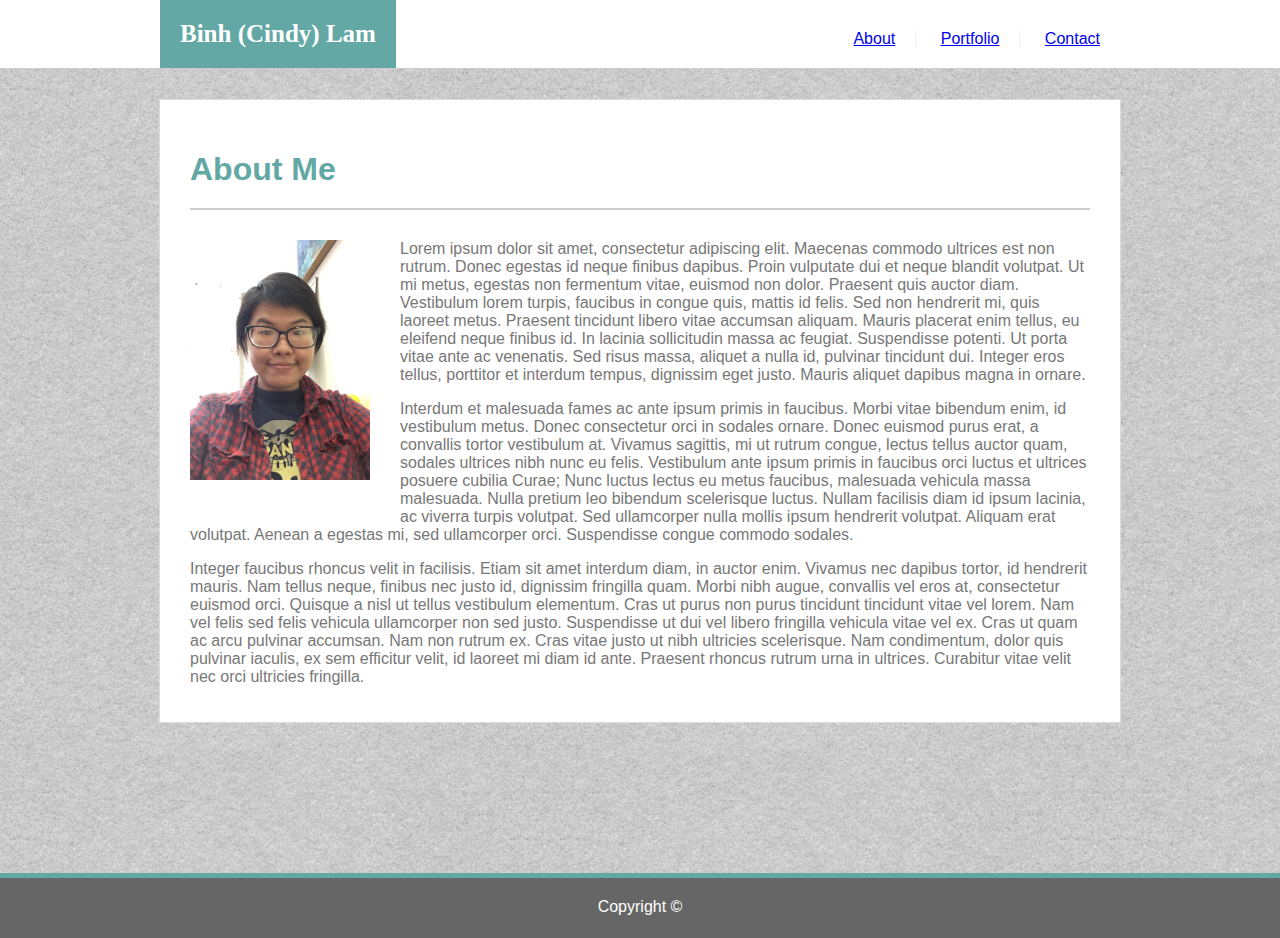
<file: index.html>
<!DOCTYPE html>
<html lang="en">
    
    <head>
        <title>
            Week 1 Recommended Assignment: Basic Portfolio
        </title>

        <link rel="stylesheet" type="text/css" href="assets/css/style.css">
    </head>

    <body>

        <header>

            <div class="wrapper">
            
                <div id="name">Binh (Cindy) Lam</div>

                <nav>
                    <a href="index.html" class="gborder">About</a>
                    <a href="portfolio.html" class="gborder">Portfolio</a>
                    <a href="contact.html">Contact</a>
                </nav>

            </div>

        </header>

        <section id="about">

            <h1>About Me</h1>

            <div id="content-about">

                <img id="profile" src="assets/images/Lam.jpg" alt="my profile picture" />
                <p>Lorem ipsum dolor sit amet, consectetur adipiscing elit. Maecenas commodo ultrices est non rutrum. Donec egestas id neque finibus dapibus. Proin vulputate dui et neque blandit volutpat. Ut mi metus, egestas non fermentum vitae, euismod non dolor. Praesent quis auctor diam. Vestibulum lorem turpis, faucibus in congue quis, mattis id felis. Sed non hendrerit mi, quis laoreet metus. Praesent tincidunt libero vitae accumsan aliquam. Mauris placerat enim tellus, eu eleifend neque finibus id. In lacinia sollicitudin massa ac feugiat. Suspendisse potenti. Ut porta vitae ante ac venenatis. Sed risus massa, aliquet a nulla id, pulvinar tincidunt dui. Integer eros tellus, porttitor et interdum tempus, dignissim eget justo. Mauris aliquet dapibus magna in ornare.</p>

                <p>Interdum et malesuada fames ac ante ipsum primis in faucibus. Morbi vitae bibendum enim, id vestibulum metus. Donec consectetur orci in sodales ornare. Donec euismod purus erat, a convallis tortor vestibulum at. Vivamus sagittis, mi ut rutrum congue, lectus tellus auctor quam, sodales ultrices nibh nunc eu felis. Vestibulum ante ipsum primis in faucibus orci luctus et ultrices posuere cubilia Curae; Nunc luctus lectus eu metus faucibus, malesuada vehicula massa malesuada. Nulla pretium leo bibendum scelerisque luctus. Nullam facilisis diam id ipsum lacinia, ac viverra turpis volutpat. Sed ullamcorper nulla mollis ipsum hendrerit volutpat. Aliquam erat volutpat. Aenean a egestas mi, sed ullamcorper orci. Suspendisse congue commodo sodales.</p>
                    
                <p>Integer faucibus rhoncus velit in facilisis. Etiam sit amet interdum diam, in auctor enim. Vivamus nec dapibus tortor, id hendrerit mauris. Nam tellus neque, finibus nec justo id, dignissim fringilla quam. Morbi nibh augue, convallis vel eros at, consectetur euismod orci. Quisque a nisl ut tellus vestibulum elementum. Cras ut purus non purus tincidunt tincidunt vitae vel lorem. Nam vel felis sed felis vehicula ullamcorper non sed justo. Suspendisse ut dui vel libero fringilla vehicula vitae vel ex. Cras ut quam ac arcu pulvinar accumsan. Nam non rutrum ex. Cras vitae justo ut nibh ultricies scelerisque. Nam condimentum, dolor quis pulvinar iaculis, ex sem efficitur velit, id laoreet mi diam id ante. Praesent rhoncus rutrum urna in ultrices. Curabitur vitae velit nec orci ultricies fringilla.</p>
            
            </div>

        </section>

        <footer>
            Copyright &#169;
        </footer>
    </body>
</html>
</file>
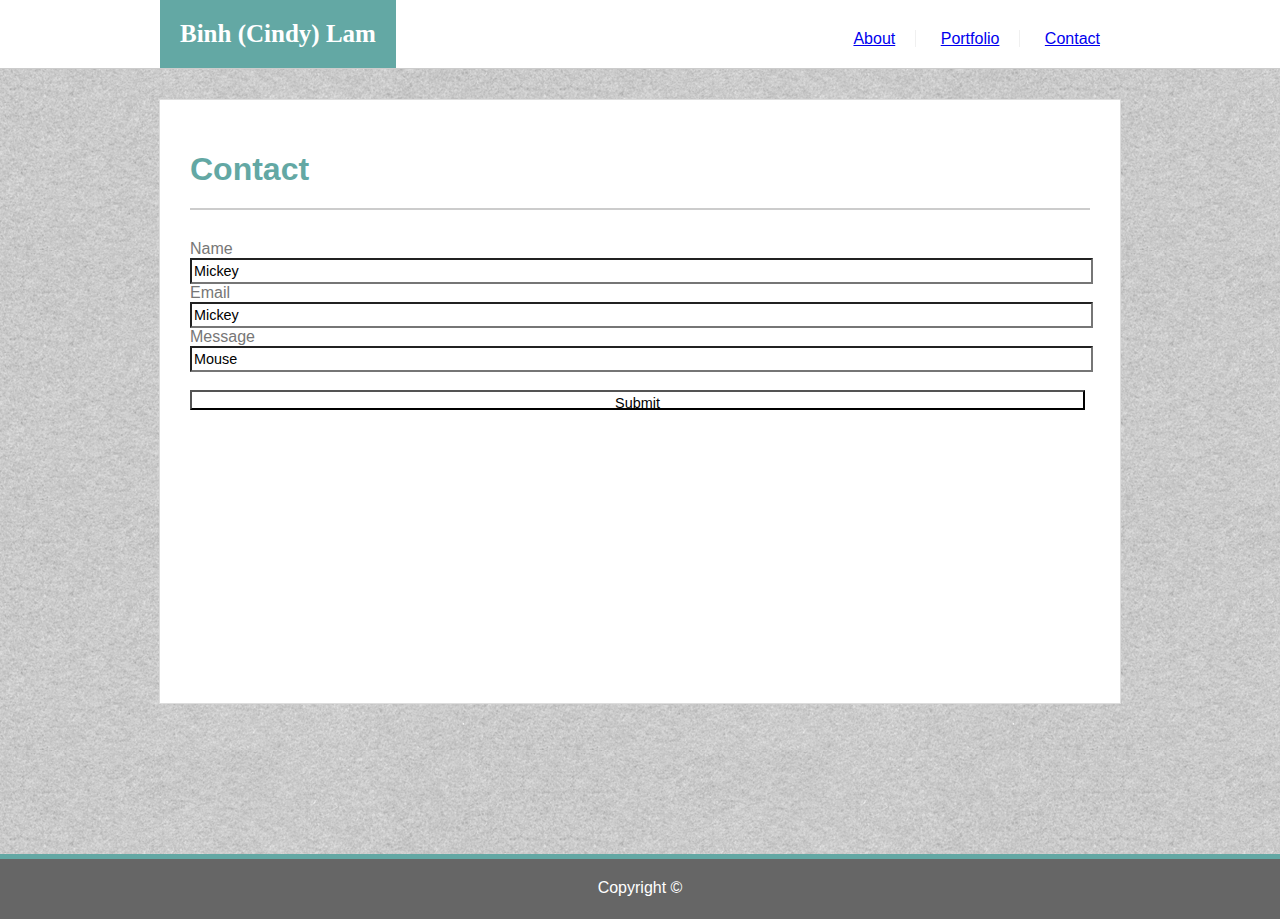
<file: contact.html>
<!DOCTYPE html>
<html lang="en">
    
    <head>
        <title>
            Week 1 Recommended Assignment: Basic Portfolio
        </title>

        <link rel="stylesheet" type="text/css" href="assets/css/style.css">
    </head>

    <body>

        <header>

            <div class="wrapper">
            
                <div id="name">Binh (Cindy) Lam</div>

                <nav>
                    <a href="index.html" class="gborder">About</a>
                    <a href="portfolio.html" class="gborder">Portfolio</a>
                    <a href="contact.html">Contact</a>
                </nav>

            </div>

        </header>

        
        <section id="contact">

            <h1>Contact</h1>

            <div id="content">

                <form action="#">
                    Name<br>
                    <input type="text" name="firstname" value="Mickey">
                    <br>
                    Email<br>
                    <input type="text" name="firstname" value="Mickey">
                    <br>
                    Message<br>
                    <input type="text" name="lastname" value="Mouse">
                    <br><br>
                    <input type="submit" value="Submit">
                  </form> 
            
            </div>

        </section>

        <footer>
            Copyright &#169;
        </footer>
    </body>
</html>
</file>
<file: assets/css/style.css>
body {

    margin: 0;
    padding: 0;
    font-family: 'Arial', 'Helvetica Neue', Helvetica, sans-serif;
    color: #777777;
    background: url('../images/grey_background.jpg');
    height: 100%;
    display: flex;
    flex-direction: column;
    

}

/* Header */

header {


    background-color: #FFFFFF;
    border-bottom: 1px solid #cccccc;
    

}

.wrapper {

    overflow: auto;
    clear: both;
    width: 960px;
    margin: auto;
    text-align: center;
    

}

#name {

    float: left;
    padding: 20px;
    background-color: #63A8A4;
    color: white;
    font-weight: bold;
    font-family: 'Times New Roman', 'Georgia', Times, serif;
    font-size: 25px;

}

nav {

    float: right; 
    padding-top: 30px;
    padding-bottom: 20px;
    

}

nav a {

    padding-right: 20px;
    padding-left: 20px;
}

.gborder {

    border-right: 1px solid #F0F0F0;

}

/* Body: "About" Content */

section {

    
    margin: auto;
    overflow: auto;  
    background-color: #ffffff;
    border: 1px solid #dddddd;
    flex: 1 0 auto;
    min-height: calc(75vh - 122px);

}

#about {

    padding: 30px 30px 20px 30px;
    margin-top: 30px;
    width: 900px;
    
}

#profile {

    /* height: 256px;
    width: 192px; */
    height: 30%;
    width: 20%;
    float: left; 
    padding-right: 30px;
    padding-bottom: 30px;
}

h1 {

    border-bottom: 2px solid #cccccc;
    padding-bottom: 20px;
    margin-bottom: 30px;
    color: #63A8A4;

}

#content-about {

}


/* Body: "Contact" Content */

#contact {

    padding: 30px 30px 20px 30px;
    margin-top: 30px;
    width: 900px;
    
}

#contact-name {
    
  }
  
#email {

    margin-top: 20px;
    
  }
  
#message {

    margin-top: 20px;
    margin-bottom: 20px;
    
  }

  /* /* input, textarea, select, button { 
    width : 150px;
    margin: 0;
  
    -webkit-box-sizing: border-box; /* For legacy WebKit based browsers */
       /* -moz-box-sizing: border-box; /* For legacy (Firefox <29) Gecko based browsers */
            /* box-sizing: border-box; 
  } */

  input {
    font    : .9em/1.5em "handwriting", 'Arial';
  
    /* padding : 0 10px; */
    margin  : 0;
    width   : 895px;
    height: 20px;
  
    background: none;
  }
  
  
    textarea {
    font    : .9em/1.5em "handwriting", 'Arial';
  
    padding : 0 10px;
    margin  : 0;
    width   : 880px;
    height: 300px;
  
    background: none;
  }


  button {
    /* position     : absolute;
    left         : 440px;
    top          : 360px; */
  
    padding      :20px;
  
    font         : bold 1em 'Arial';
    border       : none;
    /* border-radius: 5px; */
    background   : #63A8A4;
    color: #ffffff;
  
    cursor       : pointer;
  
  /* -webkit-transform: rotate(-1.5deg);
     -moz-transform: rotate(-1.5deg);
      -ms-transform: rotate(-1.5deg);
       -o-transform: rotate(-1.5deg);
          transform: rotate(-1.5deg); */
  }
  
  
  button:hover,
  button:focus {
    outline   : none;
    background: #2C6342;
    color   : #FFF;
  }


  /* Body: Portfolio */

  #portfolio {

    padding: 30px 30px 20px 30px;
    margin-top: 30px;
    width: 900px;
    
}

/* #hangman, 
#rpg_game,
#trivia,
#rutgers,
#rps {

    height: 222px;
    width: 316px;

} */

.photo-size {

    height: 222px;
    width: 316px;
}

#content-portfolio p {

    text-align: center;
    background: #4aaaa5;
    color   : #FFF;
    padding: 20px;
    position: relative;
    top: -90px;
}

#content-portfolio {

    overflow: auto;
    clear: both;

}

.wrap-project {

    float: left;
}

#trivia, #rutgers {

    margin-left: 30px;
}

div #hangman,
div #rpg_game,
div #trivia,
div #rutgers,
div #rps {

    height: 280px;
}


/* Footer */

footer {

    text-align: center; 
    flex-shrink: 0;
    background: #666666;
    color: #ffffff;
    border-top: 5px solid #63A8A4;
    padding: 20px;
    height: 20px;
    margin-top: 150px;
    

}
</file>
